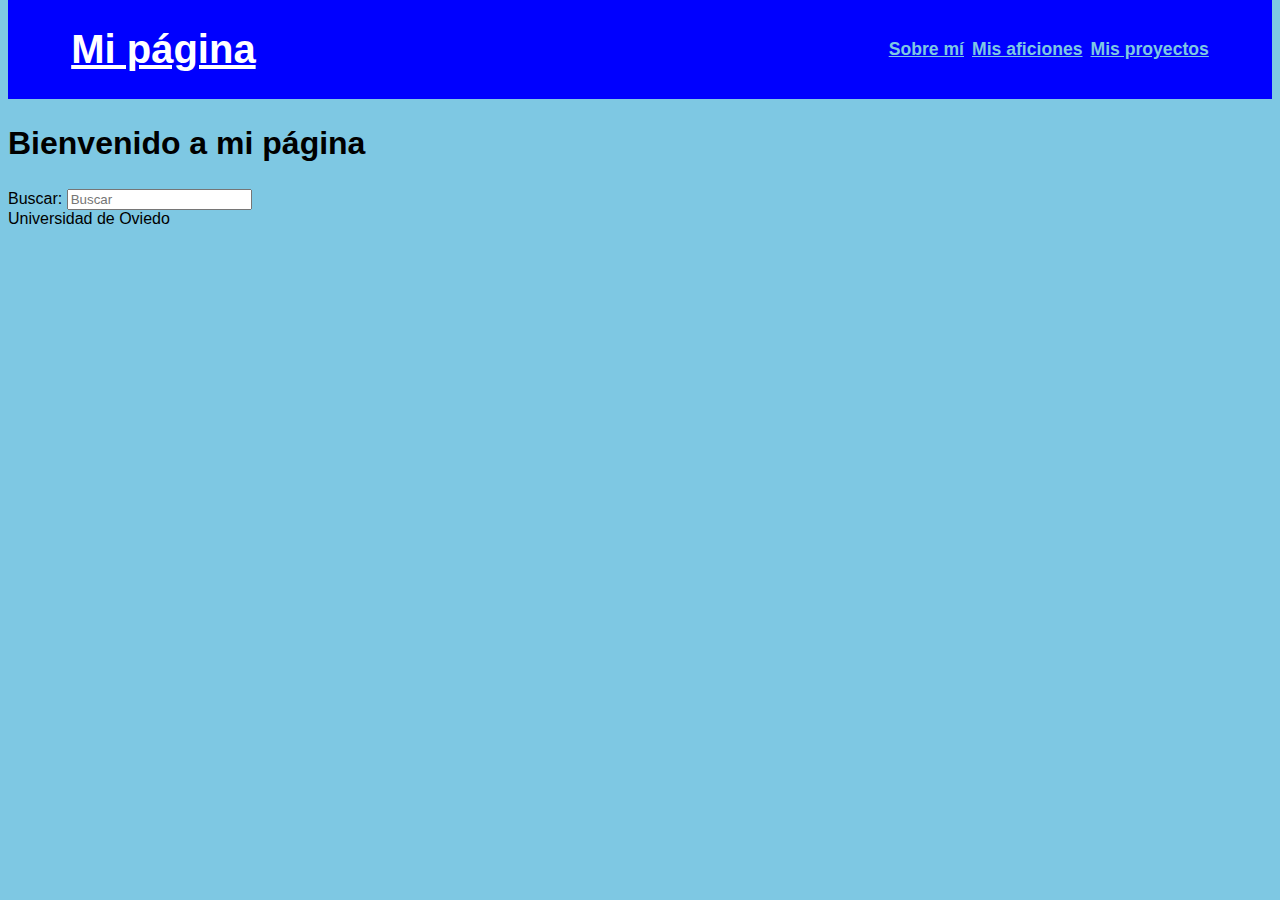
<file: index.html>
<!DOCTYPE html>
<html lang="es">
    <head>
        <meta charset="UTF-8" />
        <meta name ="viewport" content ="width=device-width, initial-scale=1.0" />
        <link rel="stylesheet" type="text/css" href="estilos/plantilla.css" />
        <link rel="stylesheet" type="text/css" href="estilos/buscar.css" />
        <title>Mi página</title>
        <script src="https://code.jquery.com/jquery-3.6.0.min.js"></script>
        <script src="scripts/script.js"></script>
        <link rel="icon" type="image/x-icon" href="favicon.ico">
    </head>

    <body>
        <header>
            <h1><a href="index.html" accesskey="M" tabindex="1">Mi página</a></h1>
    
            <nav>
                <a href="sobremi.html" accesskey="S" tabindex="2">Sobre mí</a>
                <a href="aficiones.html" accesskey="A" tabindex="3">Mis aficiones</a>
                <a href="proyectos.html" accesskey="P" tabindex="4">Mis proyectos</a>
            </nav>
        </header>
        <main>
            <h2>Bienvenido a mi página</h2>

            <label for="buscar">Buscar:</label>
            <input accesskey="B" tabindex="5" type="text" placeholder="Buscar" id="buscar" onkeyup="buscarTexto()" />
        </main>
    
        <footer>Universidad de Oviedo</footer>
    </body>
</html>
</file>
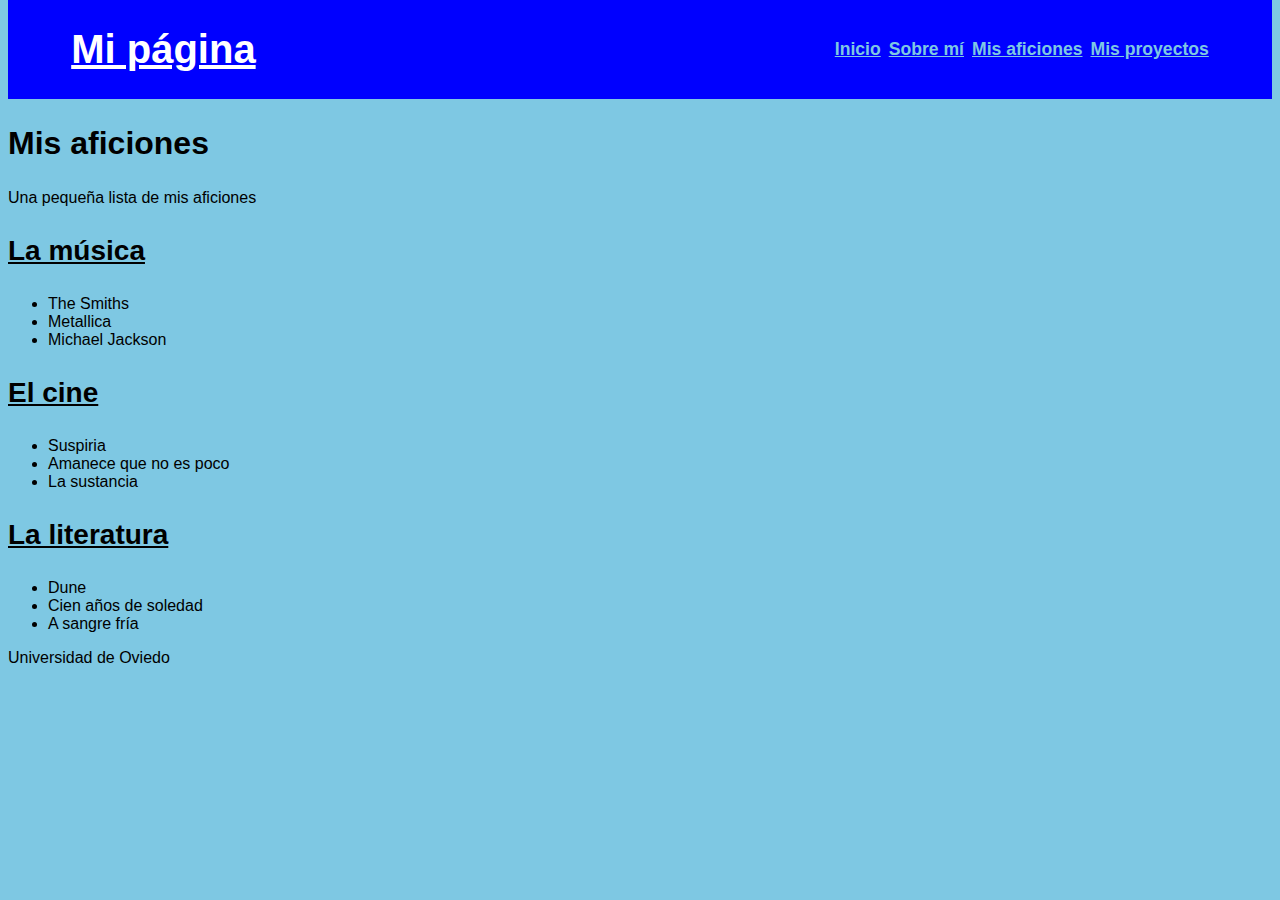
<file: aficiones.html>
<!DOCTYPE html>
<html lang="es">
    <head>
        <meta charset="UTF-8" />
        <meta name ="viewport" content ="width=device-width, initial-scale=1.0" />
        <link rel="stylesheet" type="text/css" href="estilos/plantilla.css" />
        <title>Mis aficiones</title>
    </head>
    <body>
        <header>
            <h1><a href="index.html">Mi página</a></h1>
    
            <nav>
                <a href="index.html" accesskey="I">Inicio</a>
                <a href="sobremi.html">Sobre mí</a>
                <a href="aficiones.html">Mis aficiones</a>
                <a href="proyectos.html">Mis proyectos</a>
            </nav>
        </header>
    
        <main>
            <h2>Mis aficiones</h2>
            <p>Una pequeña lista de mis aficiones</p>
    
            <h3>La música</h3>
            <ul>
                <li>The Smiths</li>
                <li>Metallica</li>
                <li>Michael Jackson</li>
            </ul>

            <h3>El cine</h3>
            <ul>
                <li>Suspiria</li>
                <li>Amanece que no es poco</li>
                <li>La sustancia</li>
            </ul>

            <h3>La literatura</h3>
            <ul>
                <li>Dune</li>
                <li>Cien años de soledad</li>
                <li>A sangre fría</li>
            </ul>
        </main>
    
        <footer>Universidad de Oviedo</footer>
    </body>
</html>
</file>
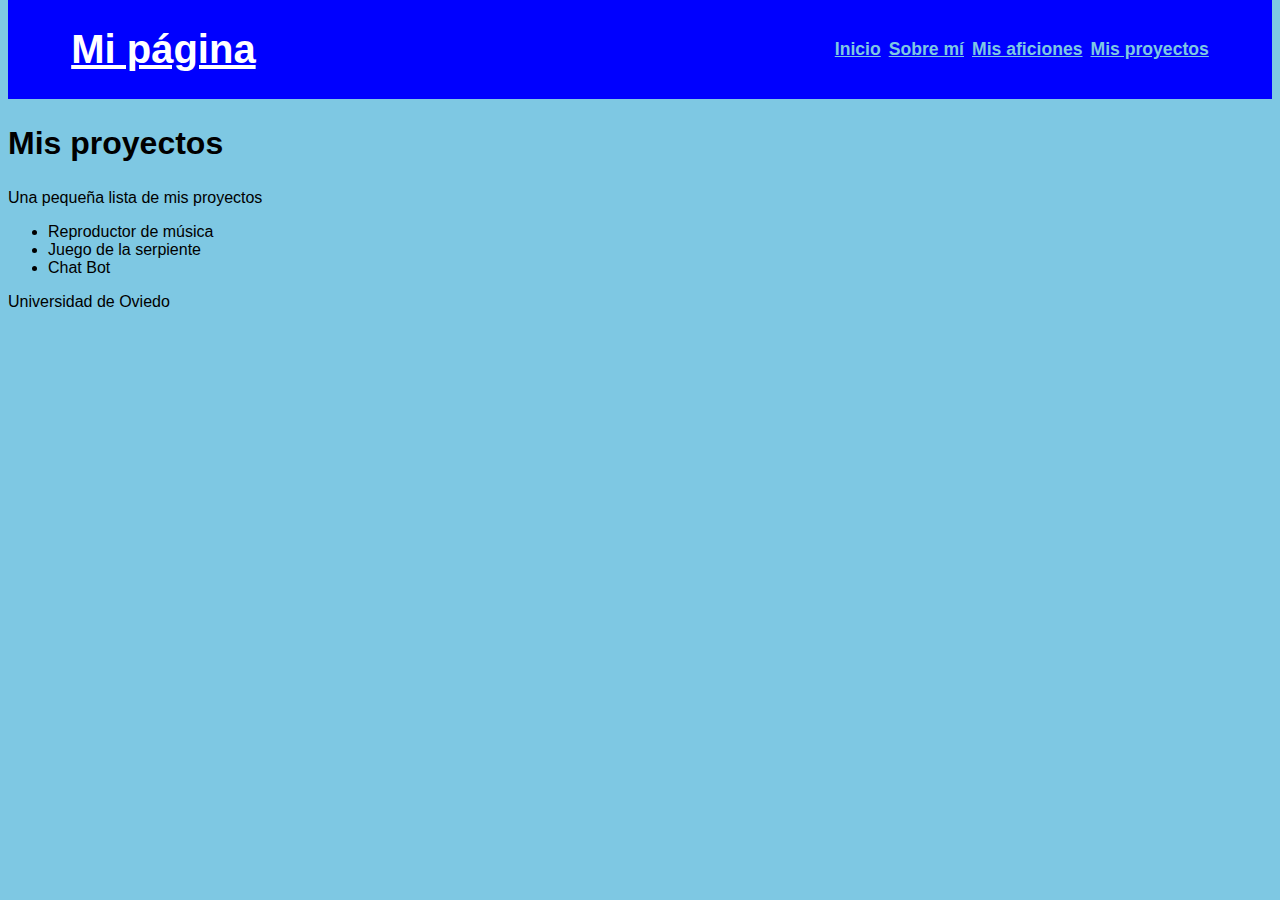
<file: proyectos.html>
<!DOCTYPE html>
<html lang="es">
    <head>
        <meta charset="UTF-8" />
        <meta name ="viewport" content ="width=device-width, initial-scale=1.0" />
        <link rel="stylesheet" type="text/css" href="estilos/plantilla.css" />
        <title>Mis proyectos</title>
    </head>
    <body>
        <header>
            <h1><a href="index.html">Mi página</a></h1>
    
            <nav>
                <a href="index.html" accesskey="I">Inicio</a>
                <a href="sobremi.html">Sobre mí</a>
                <a href="aficiones.html">Mis aficiones</a>
                <a href="proyectos.html">Mis proyectos</a>
            </nav>
        </header>
    
        <main>
            <h2>Mis proyectos</h2>
            <p>Una pequeña lista de mis proyectos</p>
    
            <ul>
                <li>Reproductor de música</li>
                <li>Juego de la serpiente</li>
                <li>Chat Bot</li>
            </ul>
        </main>
    
        <footer>Universidad de Oviedo</footer>
    </body>
</html>
</file>
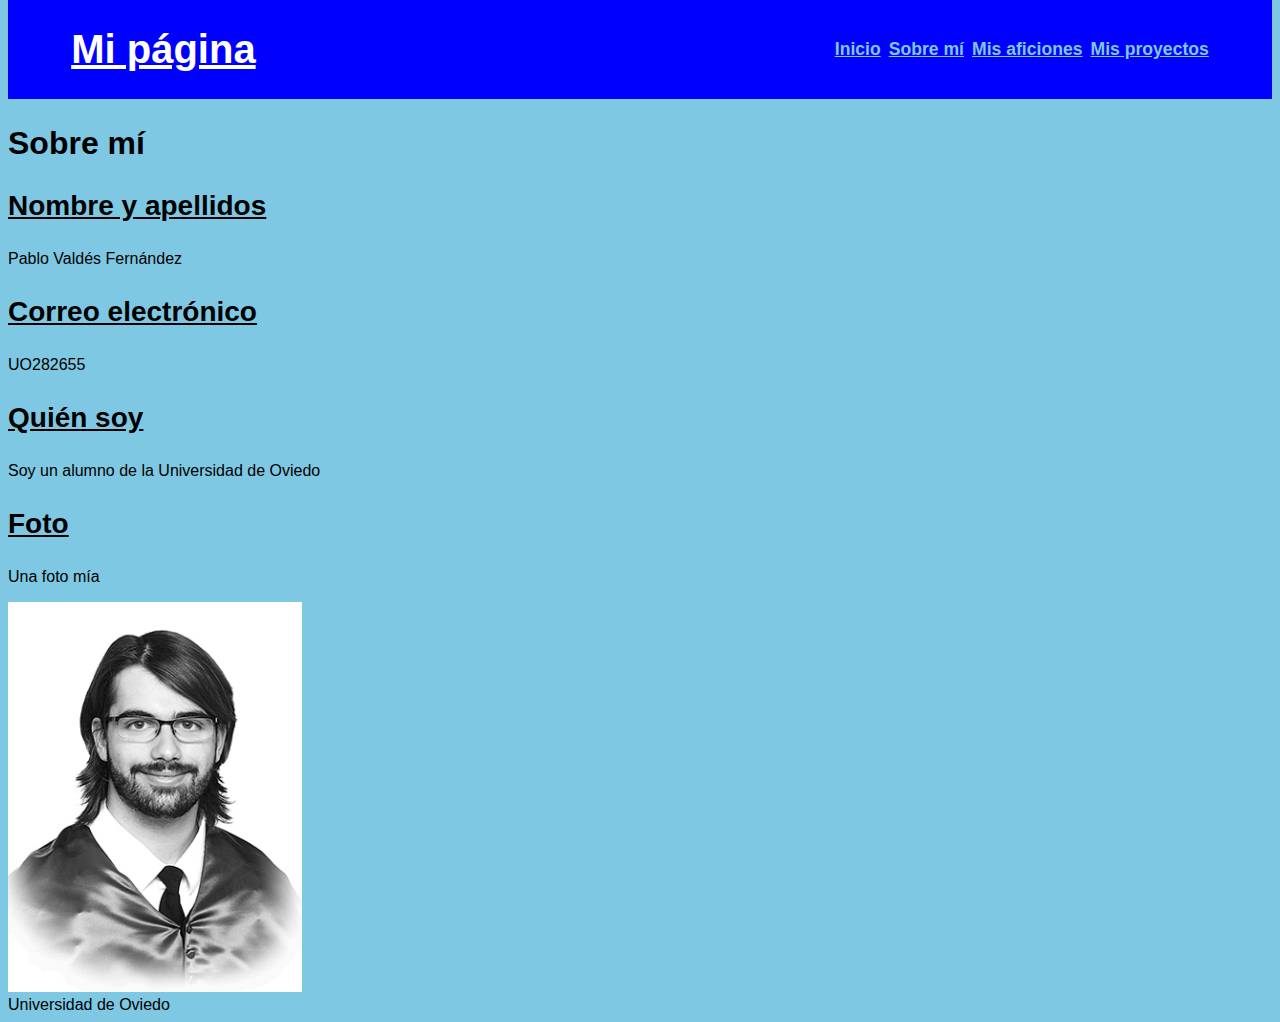
<file: sobremi.html>
<!DOCTYPE html>
<html lang="es">
    <head>
        <meta charset="UTF-8" />
        <meta name ="viewport" content ="width=device-width, initial-scale=1.0" />
        <link rel="stylesheet" type="text/css" href="estilos/plantilla.css" />
        <title>Sobre mí</title>
    </head>
    <body>
        <header>
            <h1><a href="index.html">Mi página</a></h1>
    
            <nav>
                <a href="index.html" accesskey="I">Inicio</a>
                <a href="sobremi.html">Sobre mí</a>
                <a href="aficiones.html">Mis aficiones</a>
                <a href="proyectos.html">Mis proyectos</a>
            </nav>
        </header>
    
        <main>
            <h2>Sobre mí</h2>
            <section>
                <h3>Nombre y apellidos</h3>
                <p>Pablo Valdés Fernández</p>
                <h3>Correo electrónico</h3>
                <p>UO282655</p>
                <h3>Quién soy</h3>
                <p>Soy un alumno de la Universidad de Oviedo</p>
                <h3>Foto</h3>
                <p>Una foto mía</p>
                <img src="foto.png" alt="Una foto mía" />
            </section>
        </main>
    
        <footer>Universidad de Oviedo</footer>
    </body>
</html>
</file>
<file: estilos/plantilla.css>
body {
    font-family: "Segoe UI", Arial, sans-serif;
    color: #000000;
    background-color: #7EC8E3;
    margin-top: 0em;
}

header {
    color: #FFFFFF;
    background-color: #0000FF;
}

h1 {
    font-size: 2.5em;
    font-weight: 800;
}

h1 a {
    color: #FFFFFF
}
  
h2 {
    font-size: 2em;
}


h3 {
    font-size: 1.75em;
    text-decoration: underline;
}

h1 a:visited {
    color: #FFFFFF;
}

a:visited {
    color: #FFE5E5;
}

header {
    display: flex;
    flex-direction: row;
    justify-content: space-between;
    align-items: center;
}

header nav a {
    font-size: 1.1em;
    font-weight: bold;
    color: #7EC8E3;
}

header h1 {
    margin-left: 5%;
}

header nav{
    display: flex;
    flex-flow: wrap;
    column-gap: 0.5em;
    align-items: flex-start;
    margin-right: 5%;
}

@media screen and (max-width: 550px) {
    header {
      flex-direction: column;
      align-items: flex-start;
    }
 
    header nav {
      row-gap: 0.5em;
      flex-direction: column;
      margin-left: 5%;
      margin-bottom: 5%;
    }

    img {
        width: 100%;
        height: auto;
    }
 }
</file>
<file: estilos/buscar.css>
section {
    display: flex;
    flex-direction: column;
}

section article {
    border: 0.2em solid black;
    margin-top: 0.5em;
    margin-left: 0.5em;
    width: 50vw;
}

section article > h4 {
    margin-top: 0em;
    margin-bottom: 0.5em;
    margin-left: 0.5%;
    margin-right: 0.5%;
}
</file>
